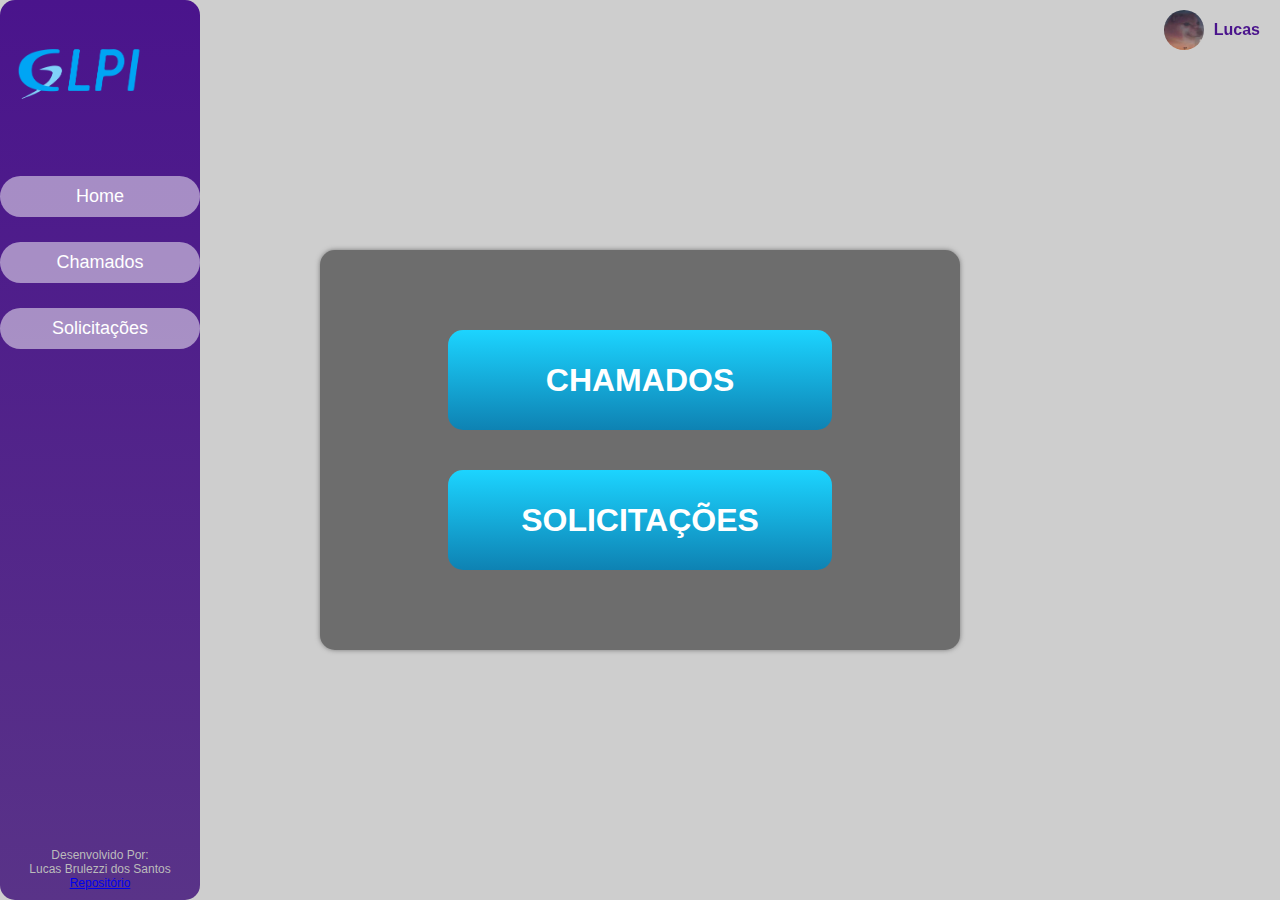
<file: index.html>
<!DOCTYPE html>
<html lang="pt-br">
<head>
    <meta charset="UTF-8" />
    <meta name="viewport" content="width=device-width, initial-scale=1.0" />
    <title>Projeto GLPI - Chamados</title>
    <link rel="stylesheet" href="./css/index.css" />
    <link rel="shortcut icon" href="./img/glpi-logo.webp" type="image/x-icon" />
</head>
<body>
    <main>
       
        <div class="sidebar">
            
            <header>
                <img src="./img/glpi-logo.webp" alt="Logo GLPI" class="logo" />
            </header>

            
            <ul>
                <li><a href="./menu.html" target="_self">Home</a></li>
                <li><a href="./chamados.html" target="_self">Chamados</a></li>
                <li><a href="./solicitacoes.html" target="_self">Solicitações</a></li>
            </ul>

           
            <footer>
                <p>Desenvolvido Por:</p>
                <p>Lucas Brulezzi dos Santos    <a href="https://github.com/SpeedyWavy/GLPI">Repositório</a></p>
            </footer>
        </div>

        
        <div class="user-profile">
            <img src="./img/profile-icon.PNG" alt="Ícone do Usuário" class="user-icon" />
            <span>Lucas</span>
        </div>

        
        <section class="content">
            <a href="./chamados.html" class="button">Chamados</a>
            <a href="./solicitacoes.html" class="button">Solicitações</a>
        </section>
    </main>
</body>
</html>
</file>
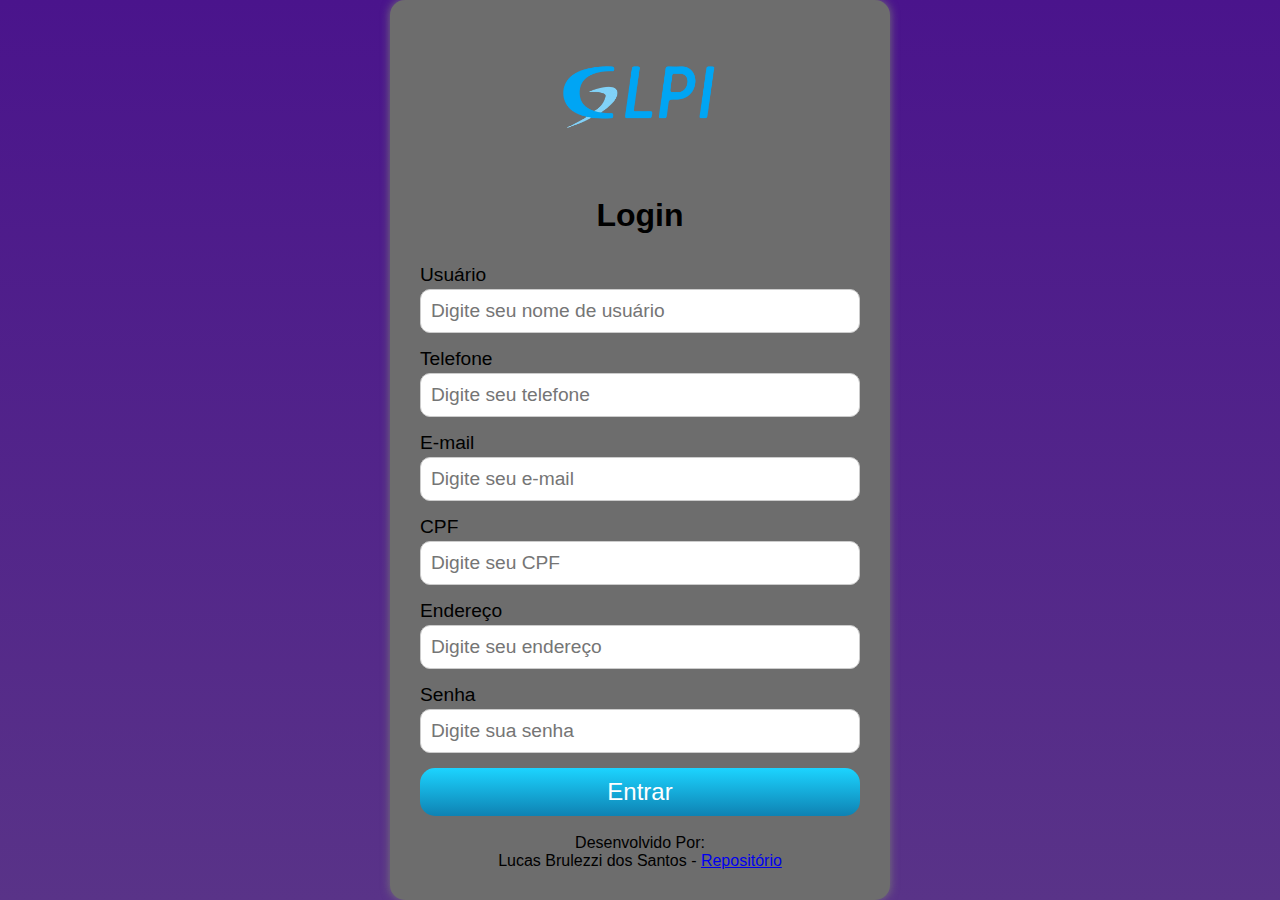
<file: login.html>
<!DOCTYPE html>
<html lang="pt-br">
<head>
    <meta charset="UTF-8" />
    <meta name="viewport" content="width=device-width, initial-scale=1.0" />
    <title>Login - Projeto GLPI</title>
    <link rel="stylesheet" href="./css/login.css" />
    <link rel="shortcut icon" href="./img/glpi-logo.webp" type="image/x-icon" />
</head>
<body>
    <main>
        
        <section class="content">
            <header>
                <img src="./img/glpi-logo.webp" alt="Logo GLPI" class="logo" />
            </header>
            <h1>Login</h1>
            <form action="#" method="post" class="login-form">
                <div class="input-group">
                    <label for="username">Usuário</label>
                    <input type="text" id="username" name="username" required placeholder="Digite seu nome de usuário">
                </div>
                <div class="input-group">
                    <label for="phone">Telefone</label>
                    <input type="text" id="phone" name="phone" required placeholder="Digite seu telefone">
                </div>
                <div class="input-group">
                    <label for="email">E-mail</label>
                    <input type="email" id="email" name="email" required placeholder="Digite seu e-mail">
                </div>
                <div class="input-group">
                    <label for="cpf">CPF</label>
                    <input type="text" id="cpf" name="cpf" required placeholder="Digite seu CPF">
                </div>
                <div class="input-group">
                    <label for="address">Endereço</label>
                    <input type="text" id="address" name="address" required placeholder="Digite seu endereço">
                </div>
                <div class="input-group">
                    <label for="password">Senha</label>
                    <input type="password" id="password" name="password" required placeholder="Digite sua senha">
                </div>
                <button type="button" onclick="location.href='./index.html'">Entrar</button>
                <br>
                <footer>
                    <p>Desenvolvido Por:</p>
                    <p>Lucas Brulezzi dos Santos  -  <a href="https://github.com/SpeedyWavy/GLPI">Repositório</a></p>
                </footer>
            </form>
        </section>
    </main>
</body>
</html>
</file>
<file: css/index.css>
* {
    margin: 0;
    padding: 0;
    box-sizing: border-box;
}

body {
    background-color: #cecece;
    display: flex;
    align-items: center;
    justify-content: center;
    height: 100vh;
    font-family: 'Sans Serif', sans-serif; 
}

main {
    display: flex;
    width: 100%;
}


.content {
    width: 50%;
    height: 400px;
    background-color: #6d6d6d;
    border-radius: 15px;
    box-shadow: 0px 0px 5px #777;
    display: flex;
    flex-direction: column;
    align-items: center;
    justify-content: center;
    margin-left: auto;
    margin-right: auto;
    margin-top: auto;
    margin-bottom: auto;
}

.content .button {
    width: 60%;
    height: 100px;
    margin: 20px 0;
    font-family: sans-serif;
    text-transform: uppercase;
    font-weight: bold;
    font-size: 2em;
    background: linear-gradient(0deg, rgb(14, 130, 179) 0%, rgba(28, 212, 255, 1) 100%);
    color: #fff;
    border-radius: 15px;
    border: none; 
    text-align: center;
    text-decoration: none; 
    display: flex; 
    align-items: center; 
    justify-content: center; 
    transition: background-color 0.3s, color 0.3s; 
}

.content .button:hover {
    background: #fff;
    color: rgb(6, 65, 97);
}


.sidebar {
    position: fixed;
    top: 0;
    left: 0;
    height: 100%;
    width: 200px;
    background: linear-gradient(to bottom, #4a148c, #593388);
    display: flex;
    flex-direction: column;
    align-items: center;
    padding-top: 20px;
    color: white;
    border-radius: 15px; 
}

.sidebar .logo {
    width: 80%;
    margin-bottom: 20px;
}

.sidebar ul {
    list-style: none;
    padding: 0;
    width: 100%;
}

.sidebar ul li {
    width: 100%;
    margin: 25px 0; 
}

.sidebar ul li a {
    text-decoration: none;
    color: white;
    font-size: 18px;
    padding: 10px 20px; 
    width: 100%;
    display: block;
    text-align: center;
    background-color: rgba(255, 255, 255, 0.5);
    border-radius: 30px; 
    transition: background 0.3s, color 0.3s;
}

.sidebar ul li a:hover {
    background-color: rgba(255, 255, 255, 0.7);
    color: #4a148c;
}

.sidebar footer {
    margin-top: auto;
    padding: 10px;
    text-align: center;
    font-size: 12px;
    color: #bbb;
}


.user-profile {
    position: fixed;
    top: 10px;
    right: 20px;
    display: flex;
    align-items: center;
    gap: 10px;
    color: #4a148c;
    font-weight: bold;
}

.user-profile .user-icon {
    width: 40px;
    height: 40px;
    border-radius: 50%;
}
</file>
<file: css/login.css>
* {
  margin: 0;
  padding: 0;
  box-sizing: border-box;
}

body {
  background: linear-gradient(to bottom, #4a148c, #593388); 
  display: flex;
  align-items: center;
  justify-content: center;
  height: 100vh;
  font-family: 'Sans Serif', sans-serif;
}

main {
  display: flex;
  width: 100%;
  justify-content: center;
  align-items: center;
}


.content {
  width: 100%;
  max-width: 500px;
  background-color: #6d6d6d;
  border-radius: 15px;
  box-shadow: 0px 0px 10px #777;
  display: flex;
  flex-direction: column;
  align-items: center;
  justify-content: center;
  padding: 30px;
  text-align: center;
}

.content header {
  margin-bottom: 30px;
}

.content .logo {
  width: 200px;  
}

.content h1 {
  margin-bottom: 30px;
  font-size: 2em;
  font-weight: bold;
}

.login-form {
  width: 100%;
  display: flex;
  flex-direction: column;
}

.input-group {
  margin-bottom: 15px;
  width: 100%;
}

.input-group label {
  display: block;
  margin-bottom: 3px; 
  text-align: left;
  font-size: 1.2em;
}

.input-group input {
  width: 100%;
  padding: 10px;
  font-size: 1.2em;
  border-radius: 10px;
  border: 1px solid #ccc;
}

button {
  padding: 10px 20px;
  font-size: 1.5em;
  background: linear-gradient(0deg, rgb(14, 130, 179) 0%, rgba(28, 212, 255, 1) 100%);
  color: #fff;
  border-radius: 15px;
  border: none;
  cursor: pointer;
  transition: background-color 0.3s;
}

button:hover {
  background-color: #fff;
  color: rgb(6, 65, 97);
}
</file>
